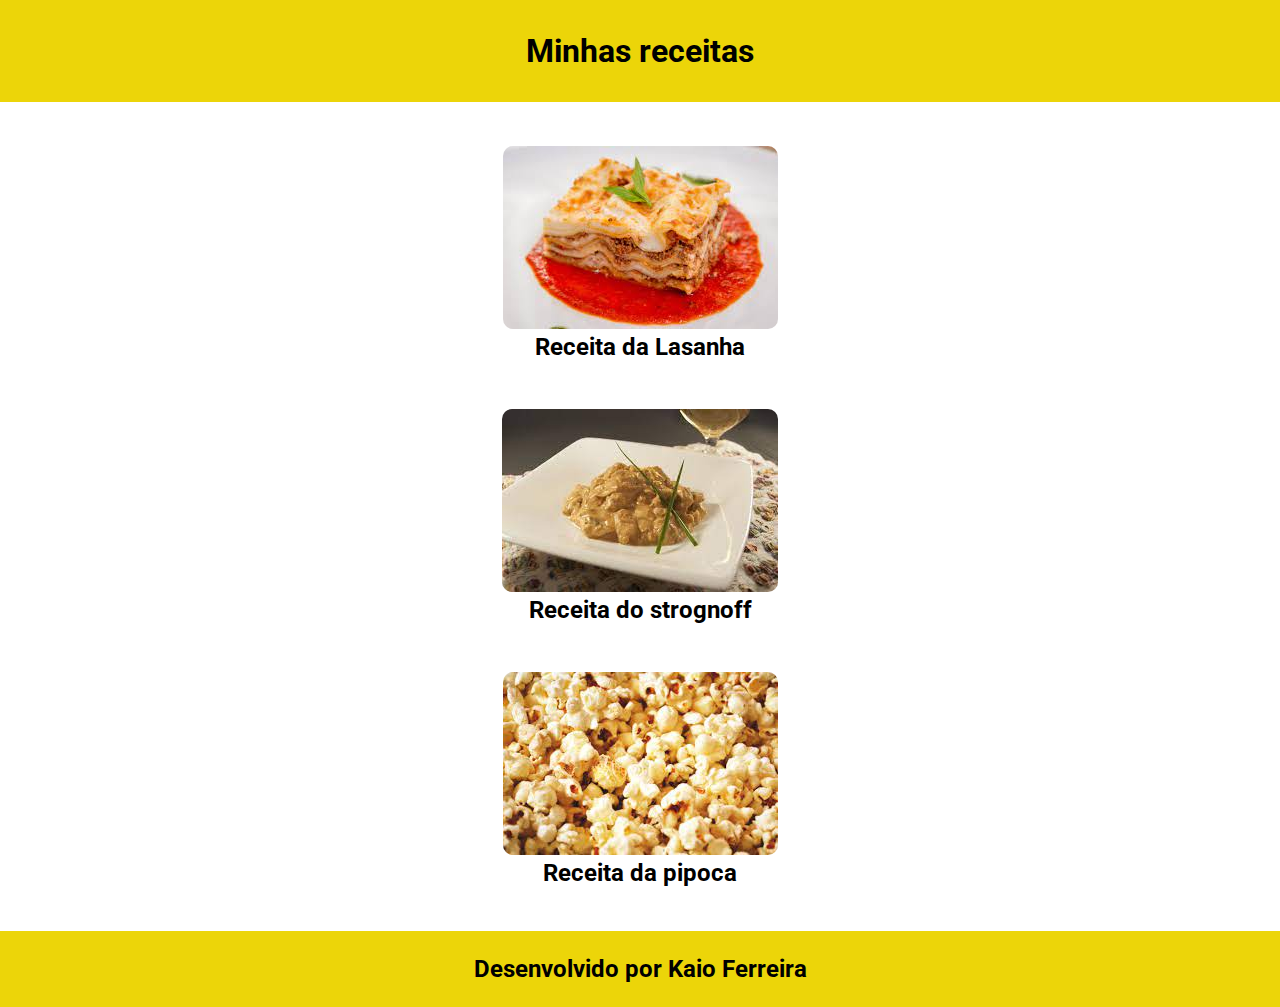
<file: index.html>
<!DOCTYPE html>
<html lang="pt-br">
<head>
    <meta charset="UTF-8">
    <meta name="viewport" content="width=device-width, initial-scale=1.0">
    <title>MinhaReceita</title>
    <link rel="stylesheet" href="style.css">
</head>
<body>

    <header>
        <h1>
            Minhas receitas
        </h1>
    </header>

    <main>
        <section class="container__main">
            <a href="receitaLasanha.html"><img src="assets/lasanha.jpg" alt="imagem da lasanha"></a>
            <h2>Receita da Lasanha</h2>
        </section>

        <section class="container__main">
            <a href="receitaStrognoff.html"><img src="assets/strognoff.jpg" alt="imagem do strogonoff"></a>
            <h2>Receita do strognoff</h2>
        </section>

        <section class="container__main">
            <a href="receitaPipoca.html"><img src="assets/pipoca.jpg" alt="imagem da pipoca"></a>
            <h2>Receita da pipoca</h2>
        </section>
        
    </main>

    <footer>
        <h2>Desenvolvido por Kaio Ferreira</h2>
    </footer>

</body>
</html>
</file>
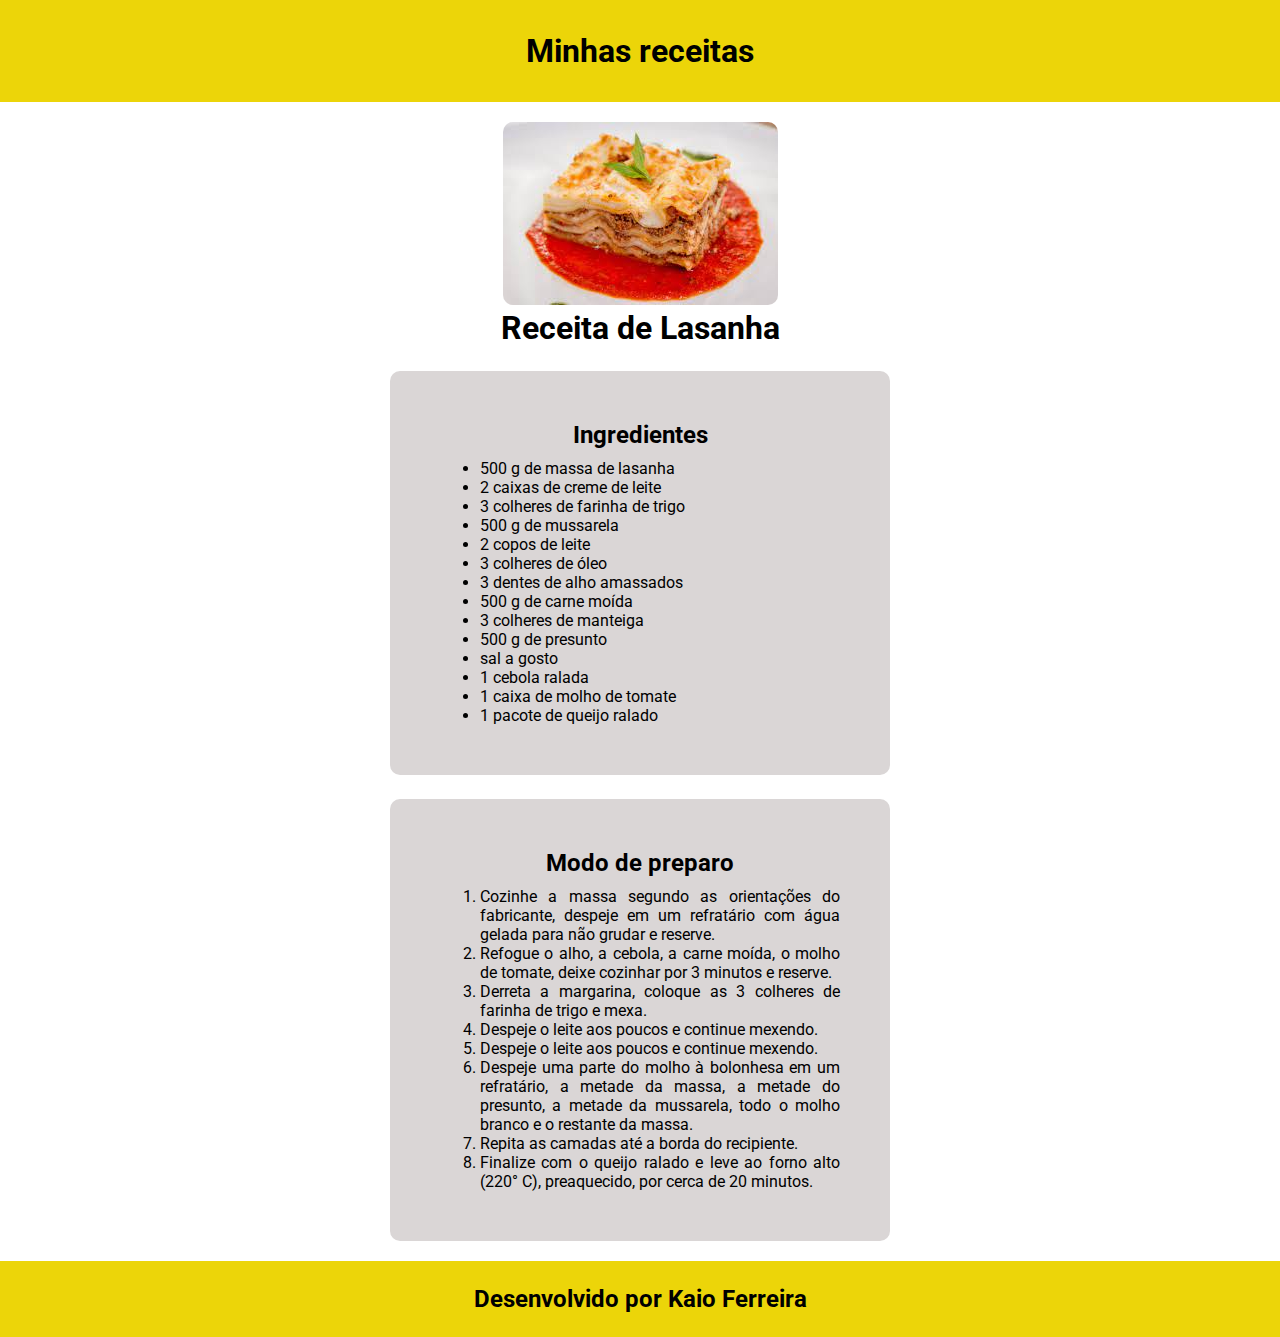
<file: receitaLasanha.html>
<!DOCTYPE html>
<html lang="pt-br">
<head>
    <meta charset="UTF-8">
    <meta name="viewport" content="width=device-width, initial-scale=1.0">
    <title>Receita da Lasanha</title>
    <link rel="stylesheet" href="style.css">
</head>
<body>
    <header>
        <h1>
            Minhas receitas
        </h1>
    </header>

    <main>
        <img src="assets/lasanha.jpg" alt="imagem da lasanha">
        <h1>Receita de Lasanha</h1>
        <article class="container__Ingredients">
            <h2>Ingredientes</h2>
            <ul>
                <li>500 g de massa de lasanha</li>
                <li>2 caixas de creme de leite</li>
                <li>3 colheres de farinha de trigo</li>
                <li>500 g de mussarela</li>
                <li>2 copos de leite</li>
                <li>3 colheres de óleo</li>
                <li>3 dentes de alho amassados</li>
                <li>500 g de carne moída</li>
                <li>3 colheres de manteiga</li>
                <li>500 g de presunto</li>
                <li>sal a gosto</li>
                <li>1 cebola ralada</li>
                <li>1 caixa de molho de tomate</li>
                <li>1 pacote de queijo ralado</li>
            </ul>
            </article>

            <article class="container__Ingredients">
                <h2>Modo de preparo</h2>
                <ol>
                    <li>Cozinhe a massa segundo as orientações do fabricante, despeje em um refratário com água gelada para não grudar e reserve.</li>
                    <li>Refogue o alho, a cebola, a carne moída, o molho de tomate, deixe cozinhar por 3 minutos e reserve.</li>
                    <li>Derreta a margarina, coloque as 3 colheres de farinha de trigo e mexa.</li>
                    <li>Despeje o leite aos poucos e continue mexendo.</li>
                    <li>Despeje o leite aos poucos e continue mexendo.</li>
                    <li>Despeje uma parte do molho à bolonhesa em um refratário, a metade da massa, a metade do presunto, a metade da mussarela, todo o molho branco e o restante da massa.</li>
                    <li>Repita as camadas até a borda do recipiente.</li>
                    <li>Finalize com o queijo ralado e leve ao forno alto (220° C), preaquecido, por cerca de 20 minutos.</li>
                </ol>
            </article>
        
    </main>

    <footer>
        <h2>Desenvolvido por Kaio Ferreira</h2>
    </footer>
</body>
</html>
</file>
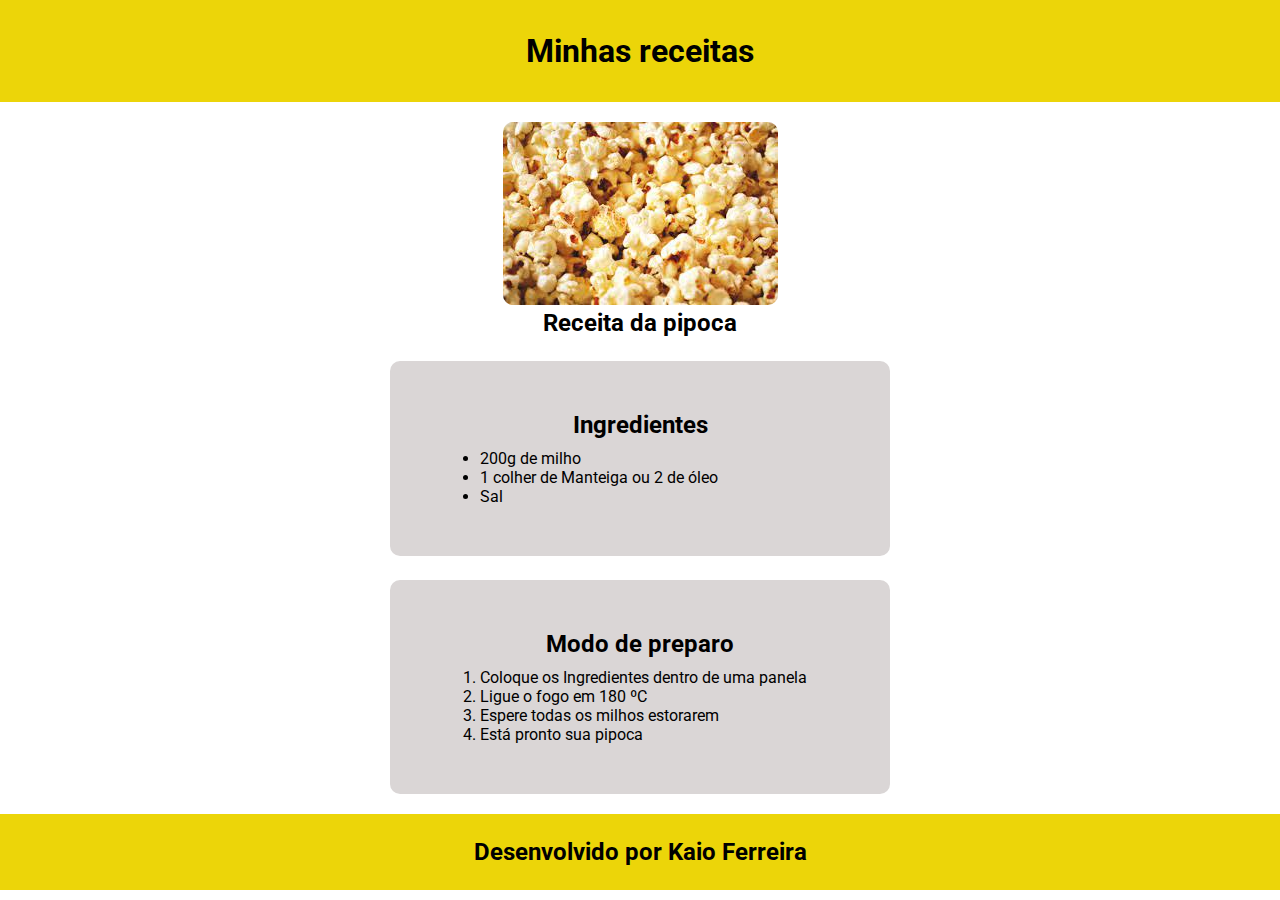
<file: receitaPipoca.html>
<!DOCTYPE html>
<html lang="pt-br">
<head>
    <meta charset="UTF-8">
    <meta name="viewport" content="width=device-width, initial-scale=1.0">
    <title>receita da pipoca</title>
    <link rel="stylesheet" href="style.css">
</head>
<body>
    <header>
        <h1>
            Minhas receitas
        </h1>
    </header>

    <main>
        <img src="assets/pipoca.jpg" alt="imagem da pipoca">
        <h2>Receita da pipoca</h2>
        <article class="container__Ingredients">
            <h2>Ingredientes</h2>
            <ul>
                <li>200g de milho</li>
                <li>1 colher de Manteiga ou 2 de óleo</li>
                <li>Sal</li>
            </ul>
        
        </article>

        <article class="container__Ingredients">
            <h2>Modo de preparo</h2>
            <ol>
                <li>Coloque os Ingredientes dentro de uma panela</li>
                <li>Ligue o fogo em 180 ºC</li>
                <li>Espere todas os milhos estorarem</li>
                <li>Está pronto sua pipoca</li>
            </ol>
            </article>
        
    </main>

    <footer>
        <h2>Desenvolvido por Kaio Ferreira</h2>
    </footer>
</body>
</html>
</file>
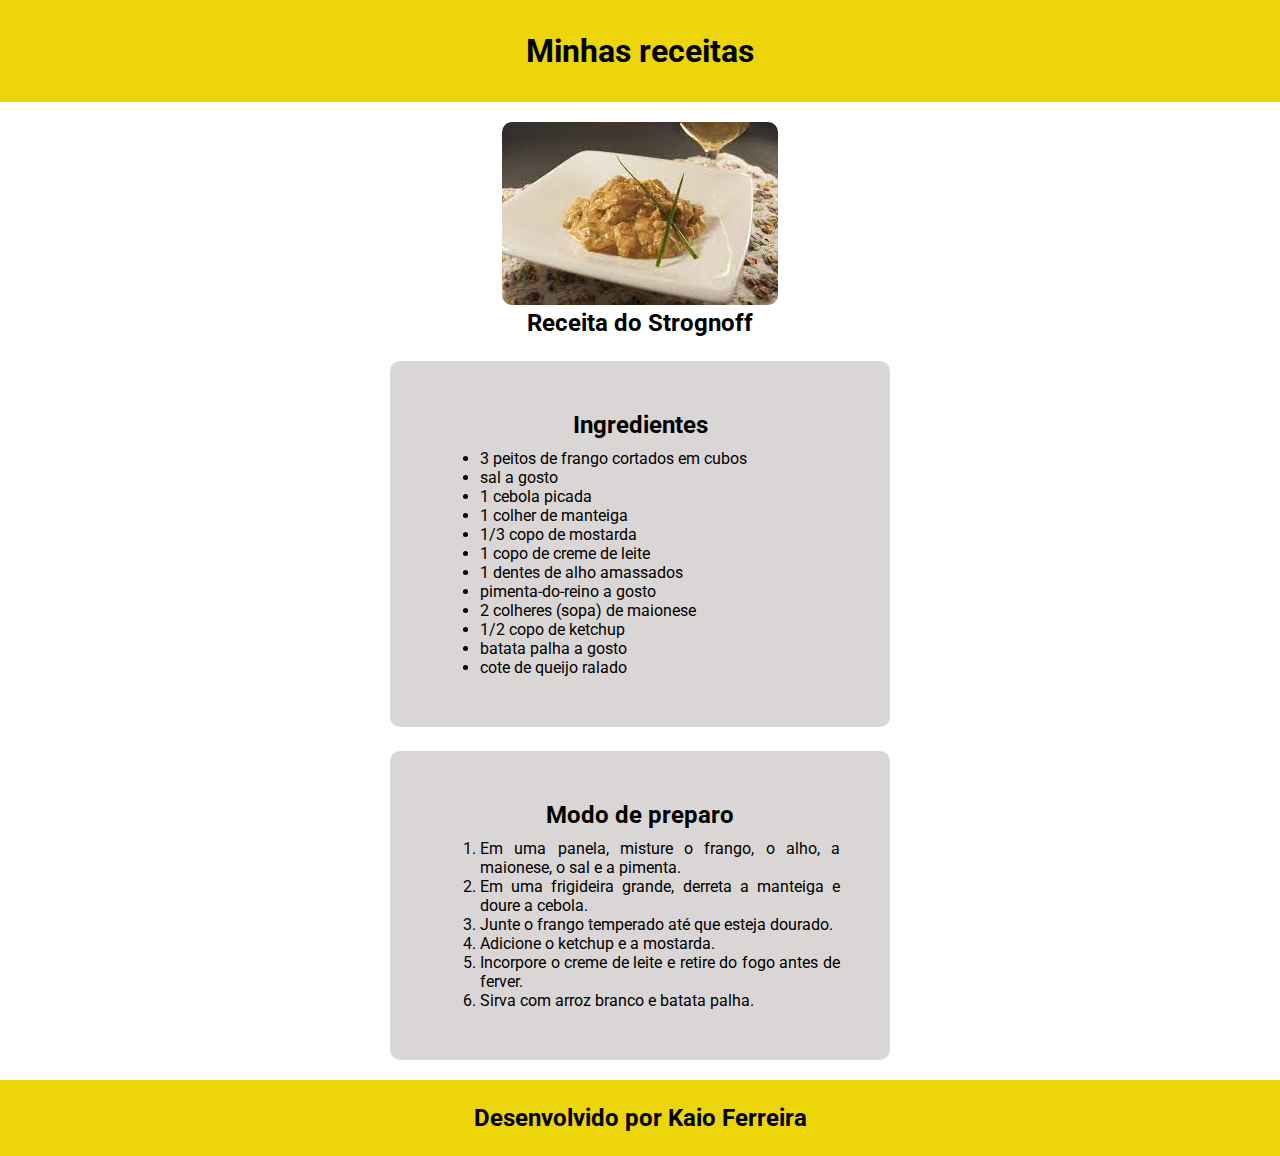
<file: receitaStrognoff.html>
<!DOCTYPE html>
<html lang="pt-br">
<head>
    <meta charset="UTF-8">
    <meta name="viewport" content="width=device-width, initial-scale=1.0">
    <title>Receita do Strognoff</title>
    <link rel="stylesheet" href="style.css">
</head>
<body>
    <header>
        <h1>
            Minhas receitas
        </h1>
    </header>

    <main>
        <img src="assets/strognoff.jpg" alt="imagem do strognoff">
        <h2>Receita do Strognoff</h2>
        <article class="container__Ingredients">
            <h2>Ingredientes</h2>
            <ul>
                <li>3 peitos de frango cortados em cubos</li>
                <li>sal a gosto</li>
                <li>1 cebola picada</li>
                <li>1 colher de manteiga</li>
                <li>1/3 copo de mostarda</li>
                <li>1 copo de creme de leite</li>
                <li>1 dentes de alho amassados</li>
                <li>pimenta-do-reino a gosto</li>
                <li>2 colheres (sopa) de maionese</li>
                <li>1/2 copo de ketchup</li>
                <li>batata palha a gosto</li>
                 <li>cote de queijo ralado</li>
            </ul>

            </article>

            <article class="container__Ingredients">
                <h2>Modo de preparo</h2>
                <ol>
                    <li>Em uma panela, misture o frango, o alho, a maionese, o sal e a pimenta.</li>
                    <li>Em uma frigideira grande, derreta a manteiga e doure a cebola.</li>
                    <li>Junte o frango temperado até que esteja dourado.</li>
                    <li>Adicione o ketchup e a mostarda.</li>
                    <li>Incorpore o creme de leite e retire do fogo antes de ferver.</li>
                    <li>Sirva com arroz branco e batata palha.</li>
                </ol>
            </article>
    </main>

    <footer>
        <h2>Desenvolvido por Kaio Ferreira</h2>
    </footer>
</body>
</html>
</file>
<file: style.css>
@import url('https://fonts.googleapis.com/css2?family=Roboto:ital,wght@0,100;0,300;0,400;0,500;0,700;0,900;1,100;1,300;1,400;1,500;1,700;1,900&display=swap');
:root{
    --background-header-color: #ECD509;
    --backgroun-container-color: rgb(218, 214, 214);
    --font-family: "Roboto", sans-serif;
}



*{
    margin: 0;
    font-family: var(--font-family);
}

header{
    background-color: var(--background-header-color);
    padding: 32px;
    text-align: center;
}

main {
    text-align: center;
    padding: 20px;
}

img {
    border-radius: 10px;
}

footer {
    background-color: var(--background-header-color);
    padding: 24px;
    text-align: center;
}

article {
    width: 400px;
    margin: auto;
    text-align: center;
}

.container__main {
    padding: 24px;
}

.container__Ingredients {
    padding: 50px 50px;
    text-align: justify;
    margin-top: 24px;
    background-color: var(--backgroun-container-color);
    border-radius: 10px;
}
.container__Ingredients h2{
    text-align: center;
    margin-bottom: 10px;
}
</file>
